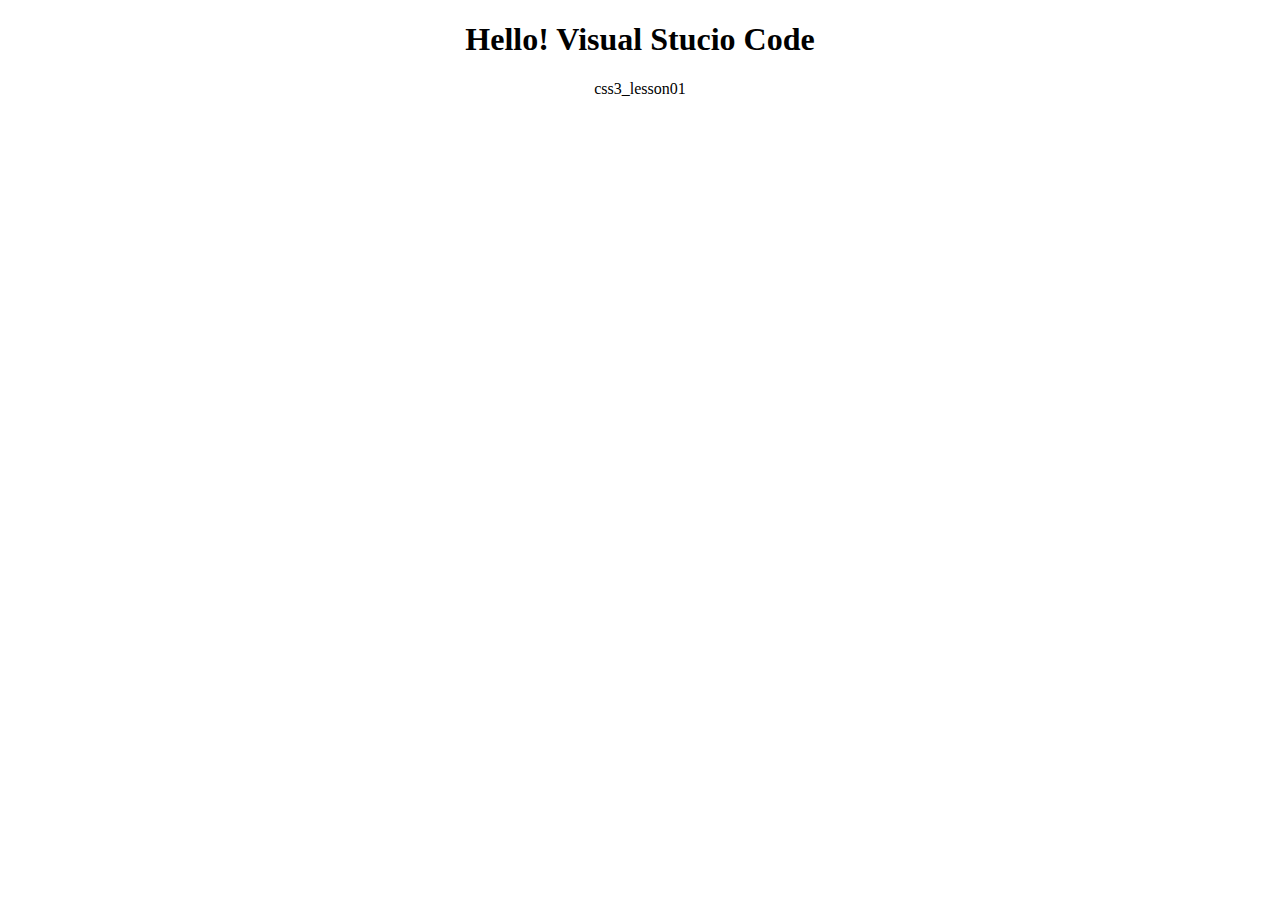
<file: index.html>
<!DOCTYPE html>
<html lang="en">
<head>
    <meta charset="UTF-8">
    <meta name="viewport" content="width=device-width, initial-scale=1.0">
    <meta http-equiv="X-UA-Compatible" content="ie=edge">
    <link rel="stylesheet" href="style.css">
    <title>Animation入門</title>
</head>
<body>
    <h1>Hello! Visual Stucio Code</h1>
    <p>css3_lesson01</p>
</body>
</html>
</file>
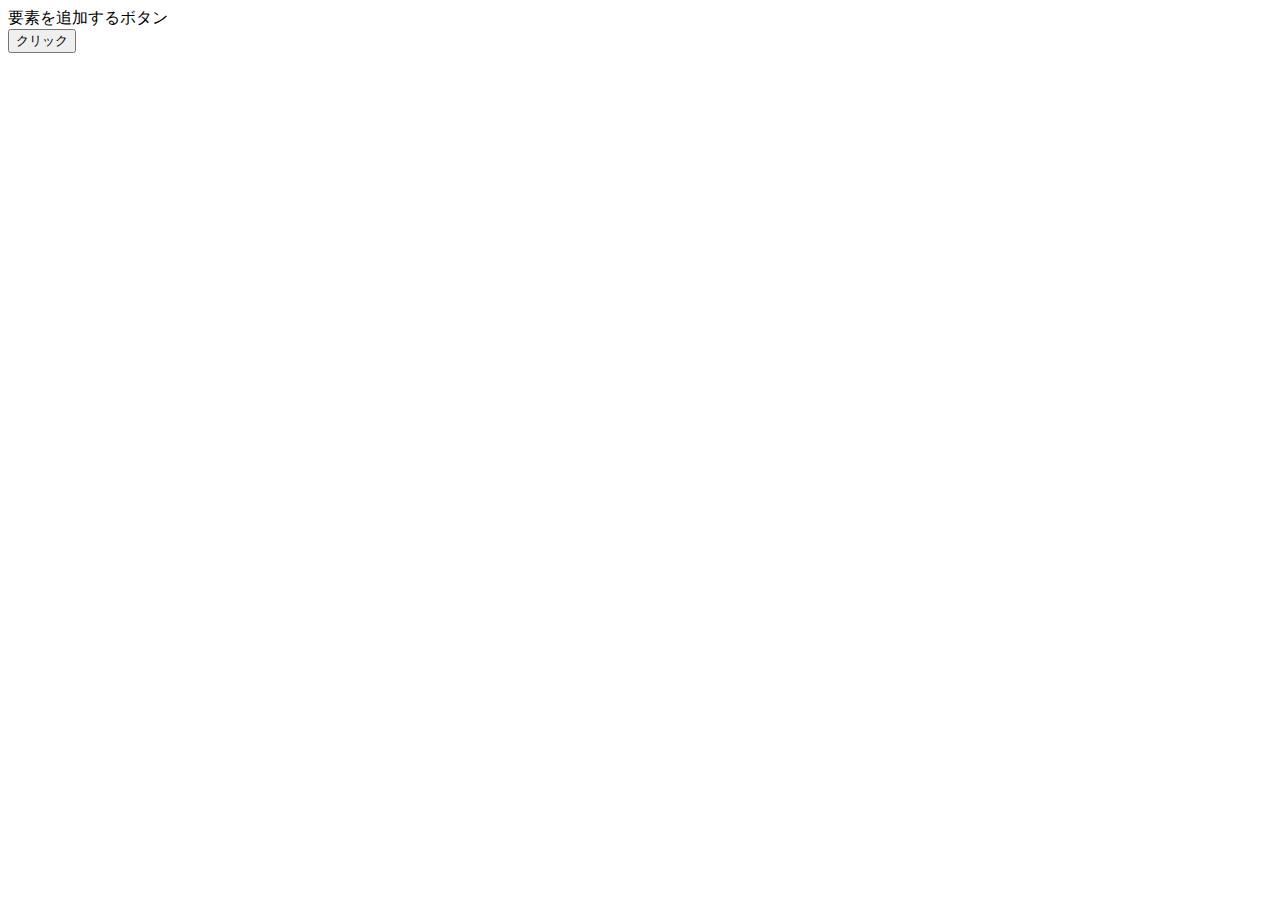
<file: createElement().html>
<!DOCTYPE html>
<html lang="en">

<head>
    <meta charset="UTF-8">
    <meta name="viewport" content="width=device-width, initial-scale=1.0">
    <meta http-equiv="X-UA-Compatible" content="ie=edge">
    <title>.createElement()</title>
    <script>
        window.onload = (function () {
            'use strict';
            try {
                var masami_box = null;
                var newSection = null;
                var addElement = function () {
                    var newSection = document.createElement("section");
                    var newContent = document.createTextNode("生成される要素オブジェクトです。");
                    newSection.appendChild(newContent);
                    masami_box = document.getElementById("content");
                    document.body.insertBefore(newSection, masami_box);
                }
                document.getElementById("Characters_are_added").onclick = addElement;
            } catch (e) {console.log(e.message);}
        });

        window.onload = function(){
            try{
                var i = 0;
                var j = 0;
                for(i = 0; i < 5; i++){
                    j += i;
                }
                if(j > 5){
                    throw new Error('ｊが6より大きいです');
                }
                alert(j);
            }catch(e){
                console.log("エラー：", e.message);
            }
        }
    </script>
</head>

<body>
    <div id="content">要素を追加するボタン</div>
    <input type="button" value="クリック" id="Characters_are_added">
</body>

</html>
</file>
<file: style.css>
body {
    text-align: center;
}

.parentDiv {}

img {
    margin: 100px;
    /* transform: rotateZ(60deg); */
    color:
}
.img100{
    background: url(images/500_252.jpg);
    background-repeat: no-repeat;
    width: 500px;
    height:252px;
}
.img200{
    background: url(images/#floder.sprite.css);
    background-repeat: no-repeat;
    width:500px;
    height:252px;
}
nav{
    width:500px;
    height:300px;
    margin:0 auto;
}
nav ul li:last-child {
    border-right: 1px red solid;
}
nav ul li a{
    color:#fff;
    text-decoration: none;
}
nav ul li{
    float: left;
    width:100px;
    height:40px;
    list-style-type: none;
    background-color:blue;
    color:aliceblue;
    line-height: 40px;
    text-align: center;
    border-left:1px solid red;
    cursor: pointer; 
}
nav ul li:hover {
    float: left;
    width: 100px;
    height: 40px;
    list-style-type: none;
    background-color: rgb(91, 91, 230);
    color: aliceblue;
    line-height: 40px;
    text-align: center;
    border-left: 1px solid red;
}
nav ul li:active {
    float: left;
    width: 100px;
    height: 40px;
    list-style-type: none;
    background-color: rgb(0, 255, 64);
    color: aliceblue;
    line-height: 40px;
    text-align: center;
    border-left: 1px solid red;
}
nav ul li.pushed {
    float: left;
    width: 100px;
    height: 40px;
    list-style-type: none;
    background-color:darkorange;
    color: aliceblue;
    line-height: 40px;
    text-align: center;
    border-left: 1px solid red;
}
</file>
